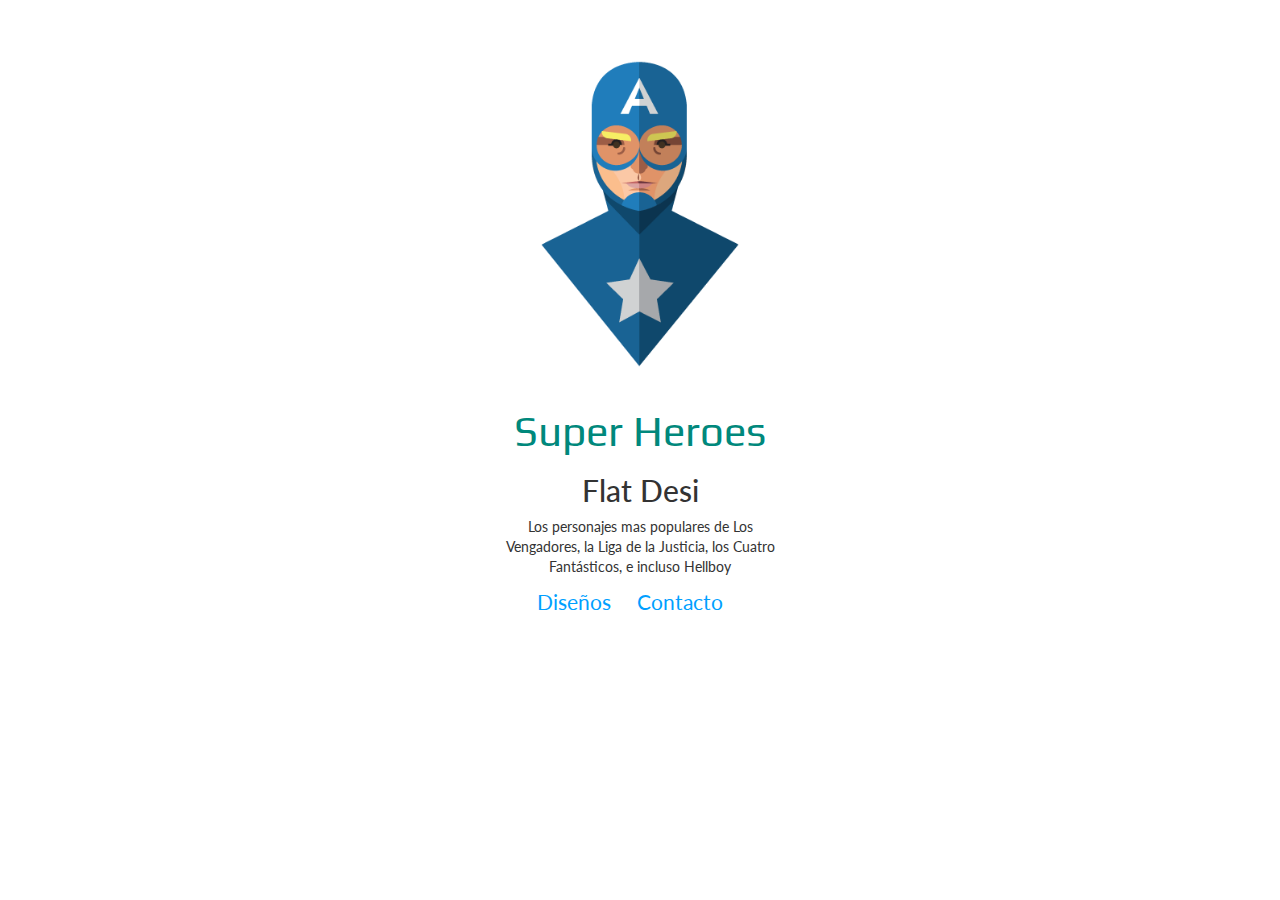
<file: index.html>
<!DOCTYPE html>
<html lang="en">
<head>
	<meta charset="UTF-8">
	<title>Superheroes</title>
	<link rel="stylesheet" href="//maxcdn.bootstrapcdn.com/bootstrap/3.3.1/css/bootstrap.min.css">
	<link rel="stylesheet" href="css/estilos.css">
	<link href='http://fonts.googleapis.com/css?family=Play:700' rel='stylesheet' type='text/css'>
	<link rel="stylesheet" href="css/animate.css">
	<link href='http://fonts.googleapis.com/css?family=Lato:400,300,700' rel='stylesheet' type='text/css'>
</head>
<body>
	<div class="col-md-3 center-block espacioArriba quitarFloat text-center">
		<img src="img/flat01.png" class="animated fadeIn"alt="">
		<h1 class="play grande verde animated fadeIn retraso1">Super Heroes</h1>
		<div class=" animated fadeInDown retraso2">
			<h2 class="">Flat Desi</h2>
			<p>
				Los personajes mas populares de Los Vengadores, la Liga de la Justicia, los Cuatro Fantásticos, e incluso Hellboy
			</p>
			<nav class="mediano">
				<a href="diseños.html" class="especioDerecha">Diseños</a>
				<a href="contacto.html" class="especioDerecha">Contacto</a>
			</nav>
		</div>
		
	</div>
	
</body>
</html>
</file>
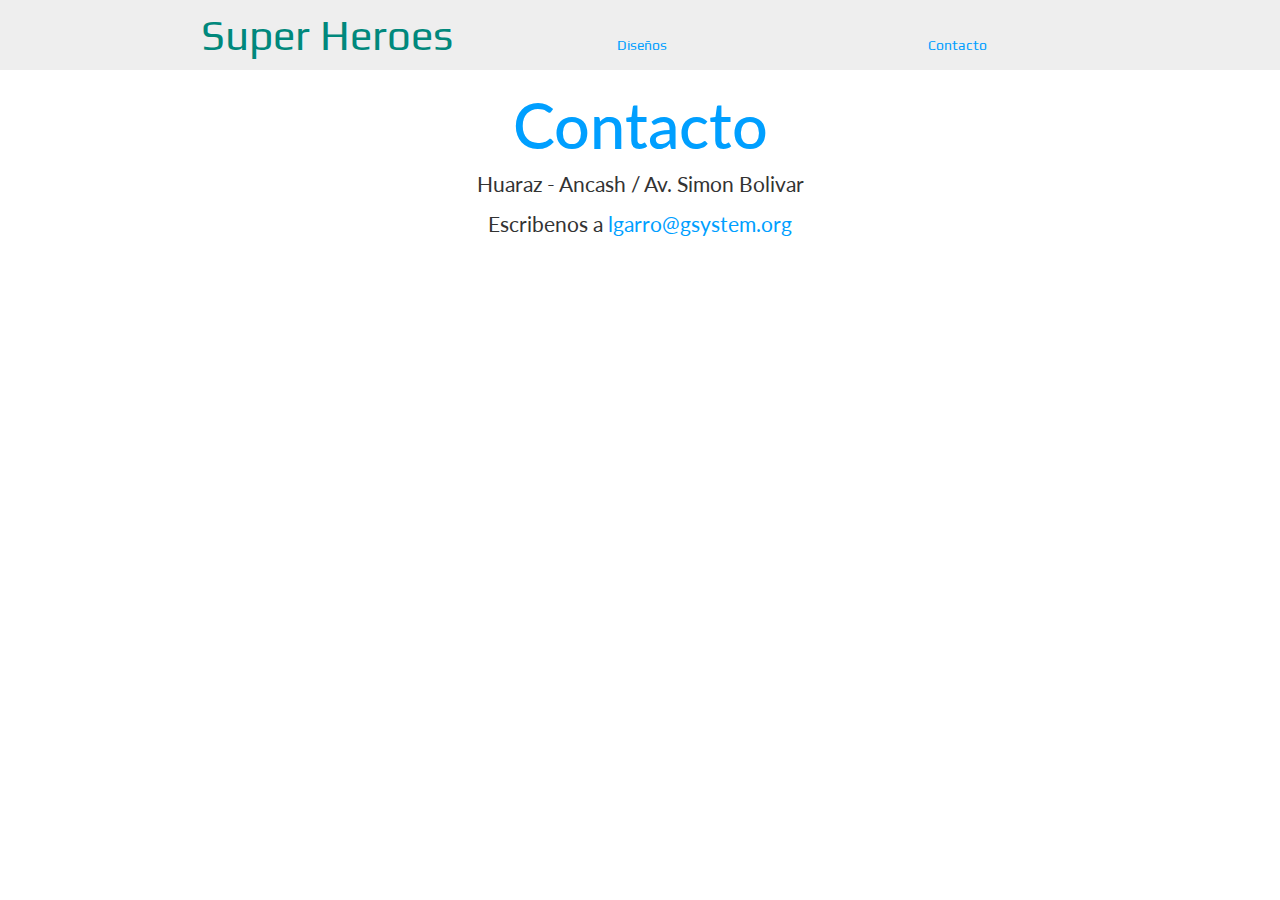
<file: contacto.html>
<!DOCTYPE html>
<html lang="en">
<head>
	<meta charset="UTF-8">
	<title>Superheroes</title>
	<link rel="stylesheet" href="//maxcdn.bootstrapcdn.com/bootstrap/3.3.1/css/bootstrap.min.css">
	<link rel="stylesheet" href="css/estilos.css">
	<link href='http://fonts.googleapis.com/css?family=Play:700' rel='stylesheet' type='text/css'>
	<link rel="stylesheet" href="css/animate.css">
	<link href='http://fonts.googleapis.com/css?family=Lato:400,300,700' rel='stylesheet' type='text/css'>
</head>
<body>
	<nav class=" seGris padding-largo text-center">
		<ul class="noLista">
			<li class="col-xs-3 inline-block play">
				<a href="index.html" class="verde grande">Super Heroes</a></li>
			<li class="col-xs-3 inline-block play">
				<a href="diseños.html" class="">Diseños</a></li>
			<li class="col-xs-3 inline-block play">
				<a href="contacto.html">Contacto</a></li>
		</ul>
	</nav>
	<section>
		<div class="mediano text-center">
			<h1 class="pacifico grande azul">Contacto</h1>
			<p>Huaraz - Ancash / Av. Simon Bolivar</p>
			<p>Escribenos a <a href="mailto:lgarro@gsystem.org">lgarro@gsystem.org</a></p>
			<iframe src="https://www.google.com/maps/embed?pb=!1m22!1m12!1m3!1d3934.75760376927!2d-77.52740364278894!3d-9.529776556862592!2m3!1f0!2f0!3f0!3m2!1i1024!2i768!4f13.1!4m7!1i0!3e6!4m0!4m3!3m2!1d-9.5291999!2d-77.52756459999999!5e0!3m2!1ses-419!2spe!4v1419554033471" width="600" height="450" frameborder="0" style="border:0"></iframe>
		</div>

	</section>
	
	
</body>
</html>
</file>
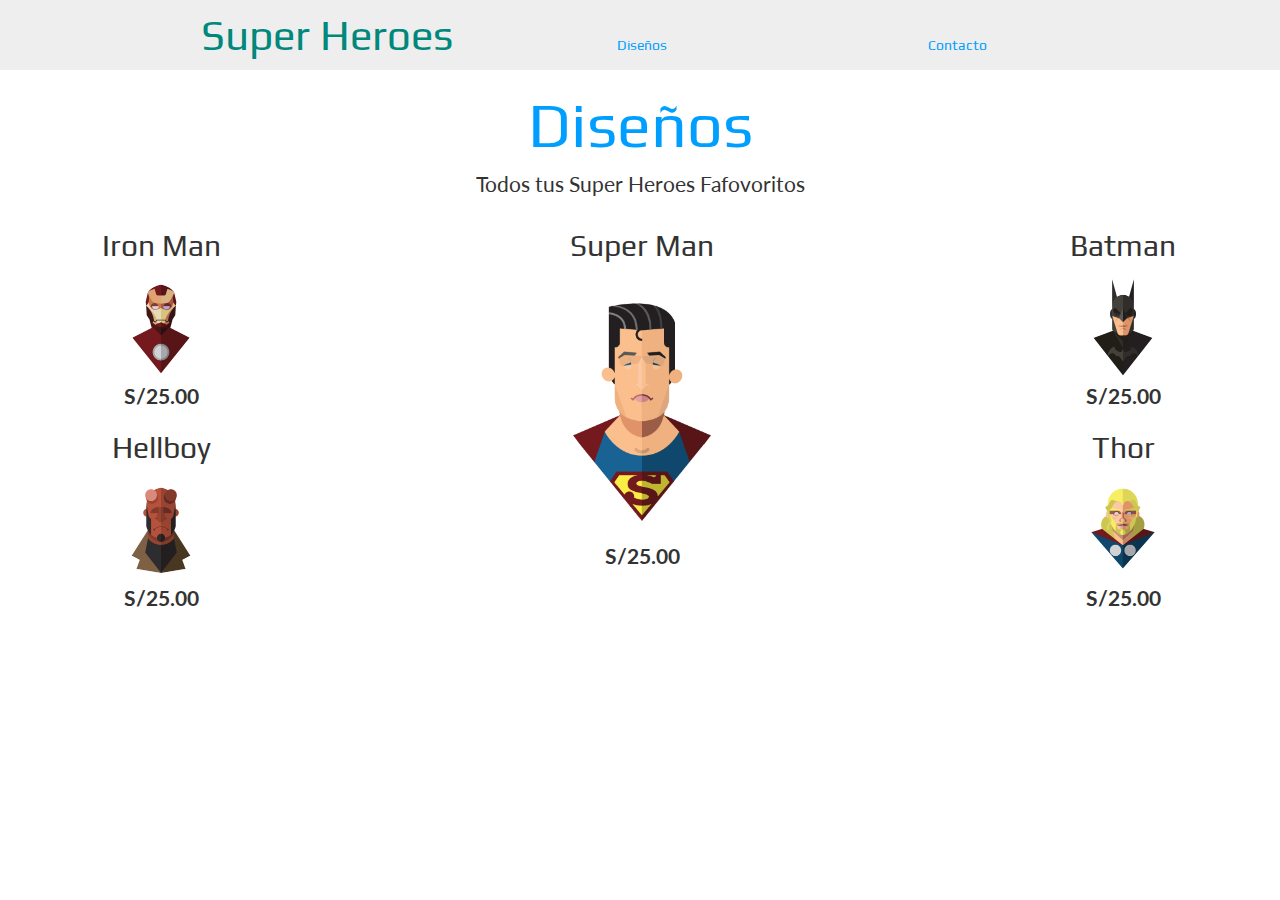
<file: diseños.html>
<!DOCTYPE html>
<html lang="en">
<head>
	<meta charset="UTF-8">
	<title>Superheroes</title>
	<link rel="stylesheet" href="//maxcdn.bootstrapcdn.com/bootstrap/3.3.1/css/bootstrap.min.css">
	<link rel="stylesheet" href="css/estilos.css">
	<link href='http://fonts.googleapis.com/css?family=Play:700' rel='stylesheet' type='text/css'>
	<link rel="stylesheet" href="css/animate.css">
	<link href='http://fonts.googleapis.com/css?family=Lato:400,300,700' rel='stylesheet' type='text/css'>
</head>
<body>
	<nav class=" seGris padding-largo text-center">
		<ul class="noLista">
			<li class="col-xs-3 inline-block play">
				<a href="index.html" class="verde grande">Super Heroes</a></li>
			<li class="col-xs-3 inline-block play">
				<a href="diseños.html" class="">Diseños</a></li>
			<li class="col-xs-3 inline-block play">
				<a href="contacto.html">Contacto</a></li>
		</ul>
	</nav>
	<section>
		<div class="text-center mediano">
			<h1 class="play grande azul">Diseños</h1>
			<p>Todos tus Super Heroes Fafovoritos</p>
			<div class="col-md-3 col-sm-4 inline-block" >
				<article>
					<h2 class="play">Iron Man</h2>
					<img src="img/flat02.png" class="col-md-5 col-xs-4 quitarFloat">
					<p>
						<strong> S/25.00</strong>
					</p>
				</article>
				<article>
					<h2 class="play">Hellboy</h2>
					<img src="img/flat03.png" class="col-md-5 col-xs-4 quitarFloat">
					<p>
						<strong> S/25.00</strong>
					</p>
				</article>

			</div>
			<div class="col-md-6 col-sm-4 inline-block verteArriba" >
				<article>
					<h2 class="play">Super Man</h2>
					<img src="img/flat04.png" class="col-md-5 col-xs-4 quitarFloat">
					<p>
						<strong> S/25.00</strong>
					</p>
				</article>
			</div>				
			<div class="col-md-3 col-sm-4 inline-block" >
				<article>
					<h2 class="play">Batman</h2>
					<img src="img/flat05.png" class="col-md-5 col-xs-4 quitarFloat">
					<p>
						<strong> S/25.00</strong>
					</p>
				</article>
				<article>
					<h2 class="play">Thor</h2>
					<img src="img/flat06.png" class="col-md-5 col-xs-4 quitarFloat">
					<p>
						<strong> S/25.00</strong>
					</p>
				</article>
			</div>
		</div>
		
	</section>
	
</body>
</html>
</file>
<file: css/estilos.css>
body{
	font-family: 'Lato', sans-serif;
}
img{
	max-width: 100%;
}
.quitarFloat{
	float: none;
}
.espacioArriba{
	margin-top: 40px;
}
.play{
	font-family: 'Play', sans-serif;
	
}
.grande{
	font-size: 3em;
}
.verde{
	color: #00887C;
}
a, .azul{
	color: #009FFF;
}
.especioDerecha{
	margin-right: 1em;
}
.noLista{
	margin: 0px;
	padding: 0px;
}
.noLista li{
	list-style-type: none;
}

.seGris{
	background-color: #eee;
}

.padding-largo{
	padding: 5px 10px;
}
.inline-block{
	float: none;
	display: inline-block;
	margin-right: -4px;
}

.verteArriba{
	vertical-align: top;
}
.mediano{
	font-size: 1.5em;
}

.retraso1{
	-webkit-animation-delay:1s;
	-moz-animation-delay:1s;	
	animation-delay:1s;
}

.retraso2{
	-webkit-animation-delay:1s;
	-moz-animation-delay:1s;	
	animation-delay:1s;
}
</file>
